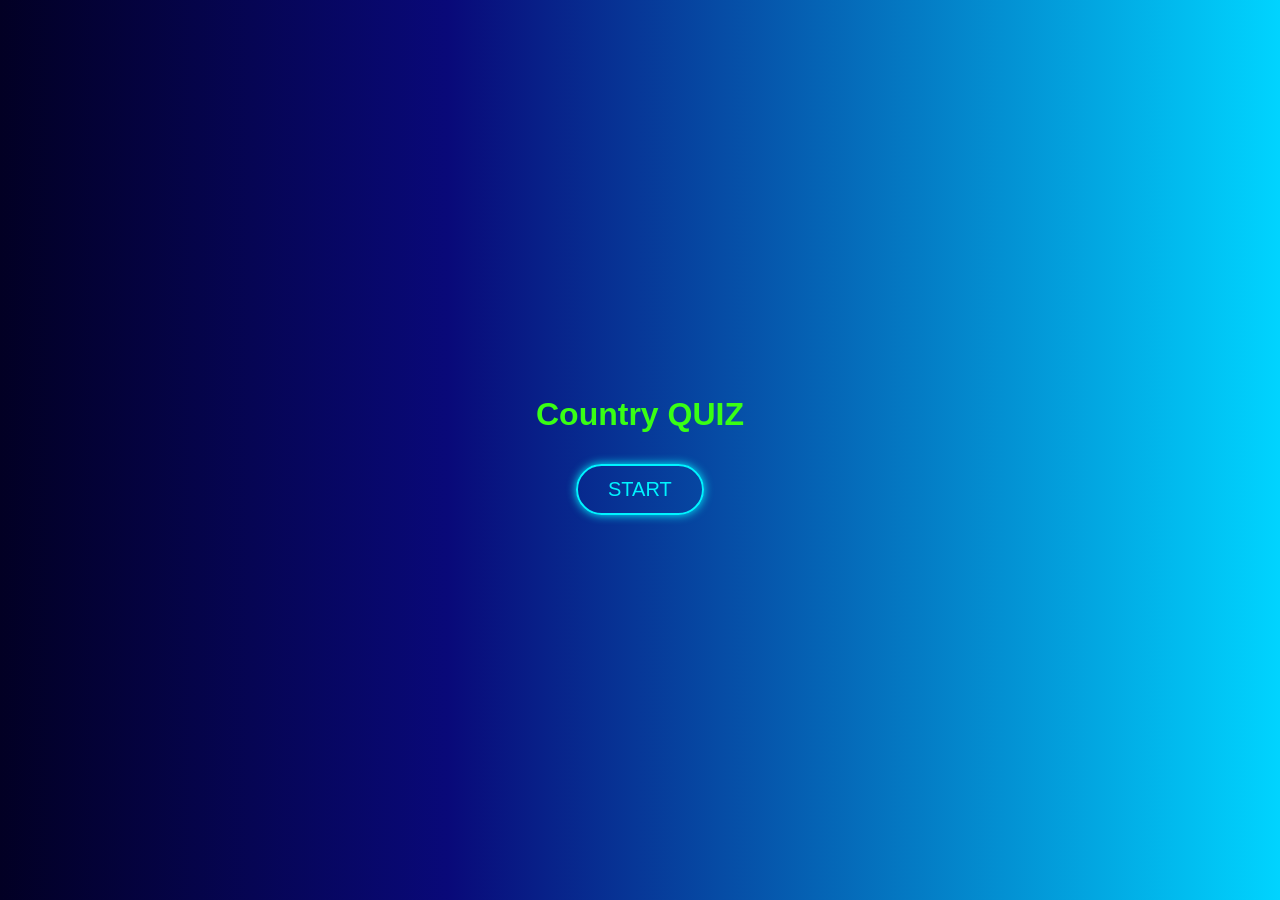
<file: index.html>
<!DOCTYPE html>
<html lang="uk">
<head> <link rel="stylesheet" href="style.css">
<!-- Google tag (gtag.js) -->
<script async src="https://www.googletagmanager.com/gtag/js?id=G-2PYQ3WJS57"></script>
<script>
  window.dataLayer = window.dataLayer || [];
  function gtag(){dataLayer.push(arguments);}
  gtag('js', new Date());

  gtag('config', 'G-2PYQ3WJS57');
</script>
</head>
<body>

<div class="app-container">
    <div id="start-screen" class="screen">
    <h1>Сountry QUIZ</h1>
    <button id="start-btn">Start</button>
    </div>

    <div id="quiz-screen" class="screen hide">
        <div class="header">
    
    <span id="score-display">Бали: 0</span>
</div>
     
        <h2 id="question-text">Питання</h2>
        <div id="answers-container">
        </div>
    </div>
</div>
    <div id="result-screen" class="screen hide">
        <h2>Квіз завершено!</h2>
        <p id="result-text"></p>
        <button id="restart-btn">Спробувати ще</button>

    </div>

  <script src="script.js"></script>  
</body>
</html>
</file>
<file: style.css>
body {
    font-family: 'Arial', sans-serif;
 background: #020024;
background: linear-gradient(90deg, rgba(2, 0, 36, 1) 0%, rgba(9, 9, 121, 1) 35%, rgba(0, 212, 255, 1) 100%);
    color: #39FF14;
    display: flex;
    justify-content: center;
    align-items: center;
    height: 100vh;
    margin: 0;
   
    
}

#question-text{
    font-size: 30px;
    
}

h1{
    color: #39FF14
    
    
}
#question-text{
    color: #39FF14
}
#start-btn{
    background: transparent;
    border: 2px solid #00f3ff;
    color: #00f3ff;
    padding:12px 30px;
    font-size: 20px;
    font-family: 'Orbitron', sans-serif;
    border-radius: 30px;
    cursor: pointer;
    transition: all 0.3s;
    text-transform: uppercase;
    box-shadow: 0 0 10px;
    margin-top: 10px;
    position: relative;
    right: -30px;
}
#restart-btn{
    border-radius: 20px;
    background-color: #0BDA51;
    
    
}
.hide{
    display: none;
}
.show{
    display: block;
}
.correct{
    background-color: green;
    
}
.wrong{
    background-color: red;
}
button{
    background: #0BDA51;
    border: 2px solid #00f3ff;
    color: white;
    padding:10px 28px;
    font-size: 20px;
    font-family: 'Orbitron', sans-serif;
    border-radius: 30px;
    cursor: pointer;
    transition: all 0.3s;
    text-transform: uppercase;
    box-shadow: 0 0 10px;
    margin: 10px;
    
}
</file>
<file: style (1).css>
body {
    font-family: 'Arial', sans-serif;
 background: #020024;
background: linear-gradient(90deg, rgba(2, 0, 36, 1) 0%, rgba(9, 9, 121, 1) 35%, rgba(0, 212, 255, 1) 100%);
    color: #39FF14;
    display: flex;
    justify-content: center;
    align-items: center;
    height: 100vh;
    margin: 0;
   
    
}

#question-text{
    font-size: 30px;
    
}

h1{
    color: #39FF14
    
    
}
#question-text{
    color: #39FF14
}
#start-btn{
    background: transparent;
    border: 2px solid #00f3ff;
    color: #00f3ff;
    padding:12px 30px;
    font-size: 20px;
    font-family: 'Orbitron', sans-serif;
    border-radius: 30px;
    cursor: pointer;
    transition: all 0.3s;
    text-transform: uppercase;
    box-shadow: 0 0 10px;
    margin-top: 10px;
    position: relative;
    right: -30px;
}
#restart-btn{
    border-radius: 20px;
    background-color: #0BDA51;
    
    
}
.hide{
    display: none;
}
.show{
    display: block;
}
.correct{
    background-color: green;
    
}
.wrong{
    background-color: red;
}
button{
    background: #0BDA51;
    border: 2px solid #00f3ff;
    color: white;
    padding:10px 28px;
    font-size: 20px;
    font-family: 'Orbitron', sans-serif;
    border-radius: 30px;
    cursor: pointer;
    transition: all 0.3s;
    text-transform: uppercase;
    box-shadow: 0 0 10px;
    margin: 10px;
    
}
</file>
